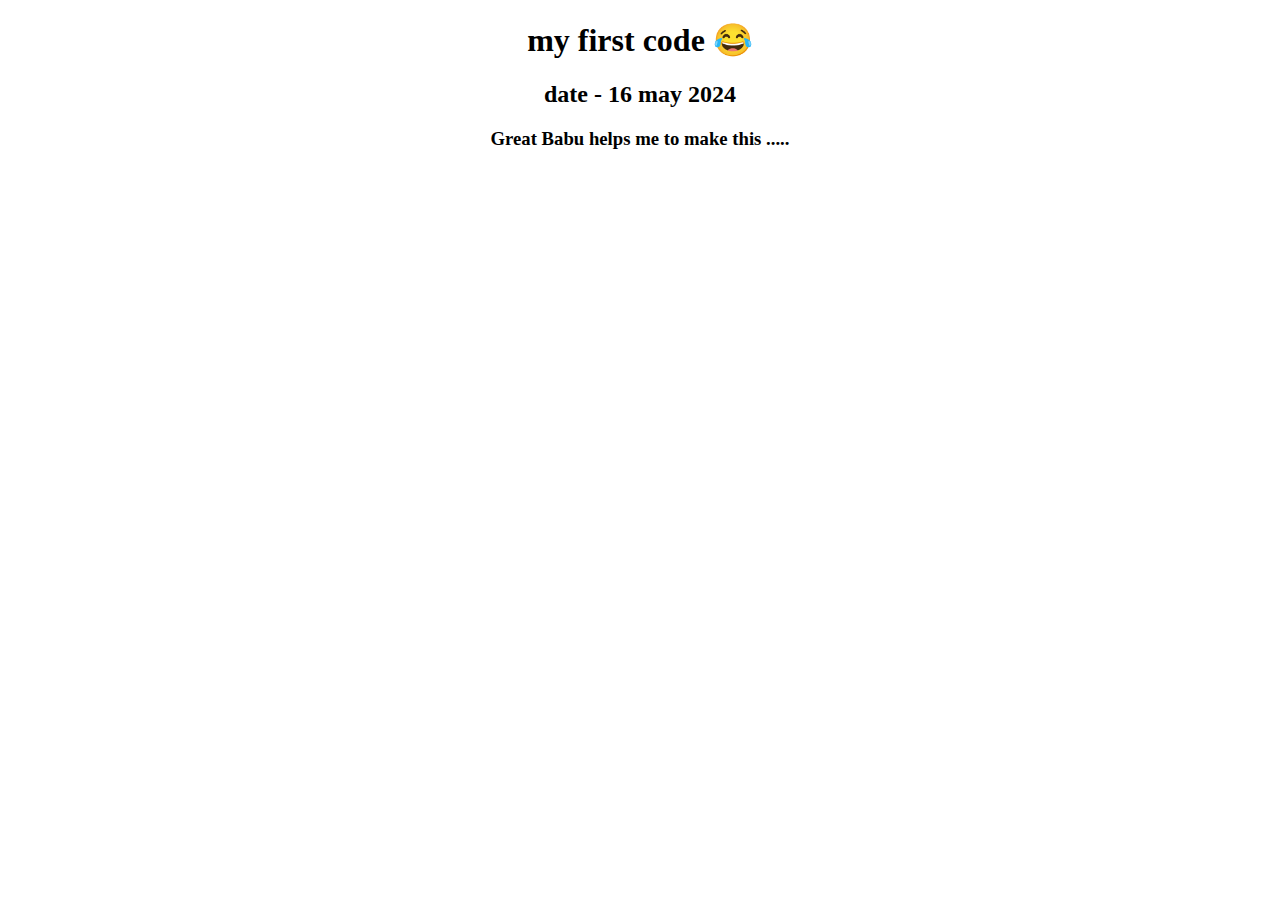
<file: index.html>
<!DOCTYPE html>
<html lang="en">
<head>
    <meta charset="UTF-8">
    <meta name="viewport" content="width=device-width, initial-scale=1.0">
    <title>hello world 😅</title>
</head>
<body>
    <center>
        <h1>my first code 😂</h1> 
        <h2>date - 16 may 2024</h2>
        <h3>Great Babu helps me to make this .....</h3>

    </center>
    
 

</body>
</html>
</file>
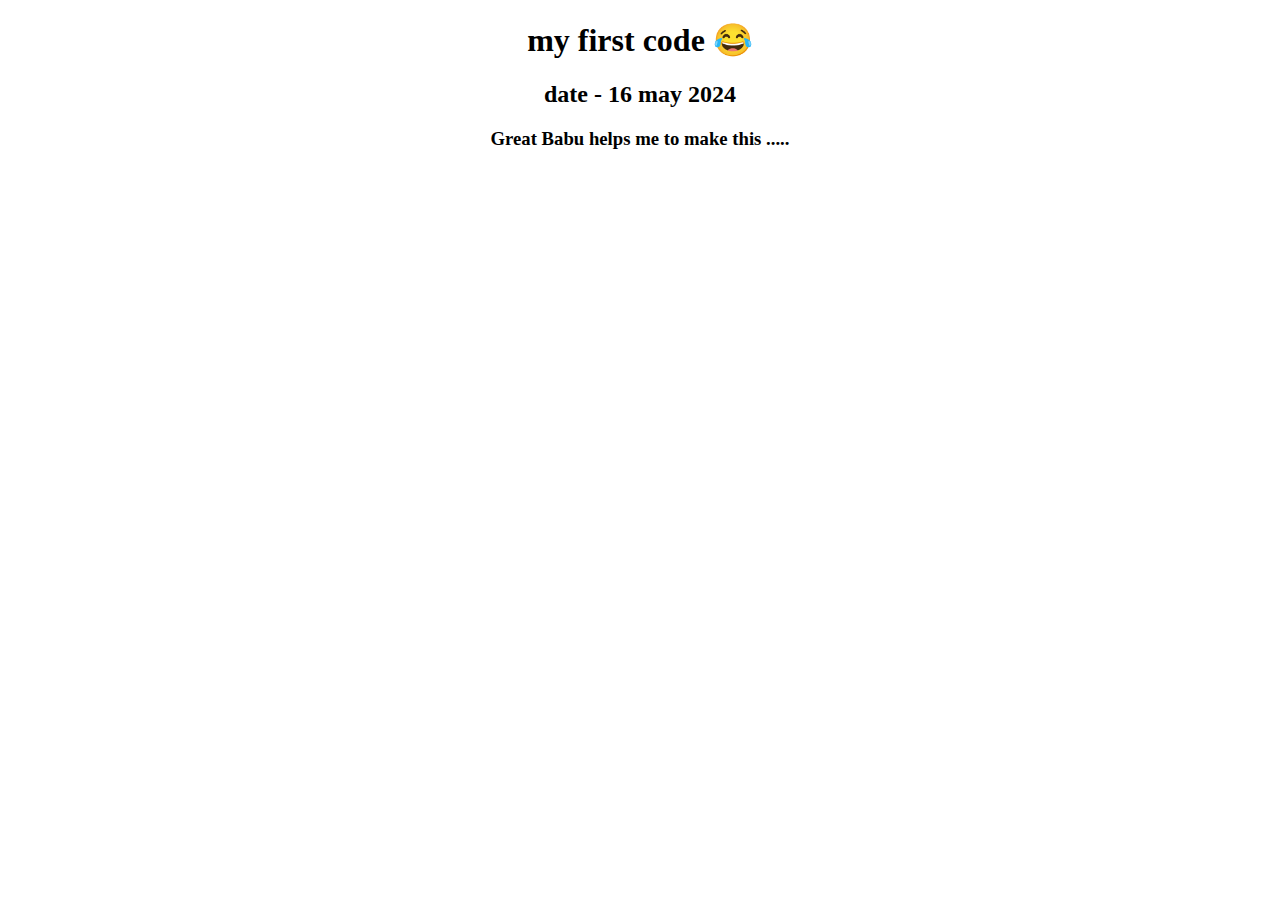
<file: bABU.html>
<!DOCTYPE html>
<html lang="en">
<head>
    <meta charset="UTF-8">
    <meta name="viewport" content="width=device-width, initial-scale=1.0">
    <title>hello world 😅</title>
</head>
<body>
    <center>
        <h1>my first code 😂</h1> 
        <h2>date - 16 may 2024</h2>
        <h3>Great Babu helps me to make this .....</h3>

    </center>
 

</body>
</html>
</file>
